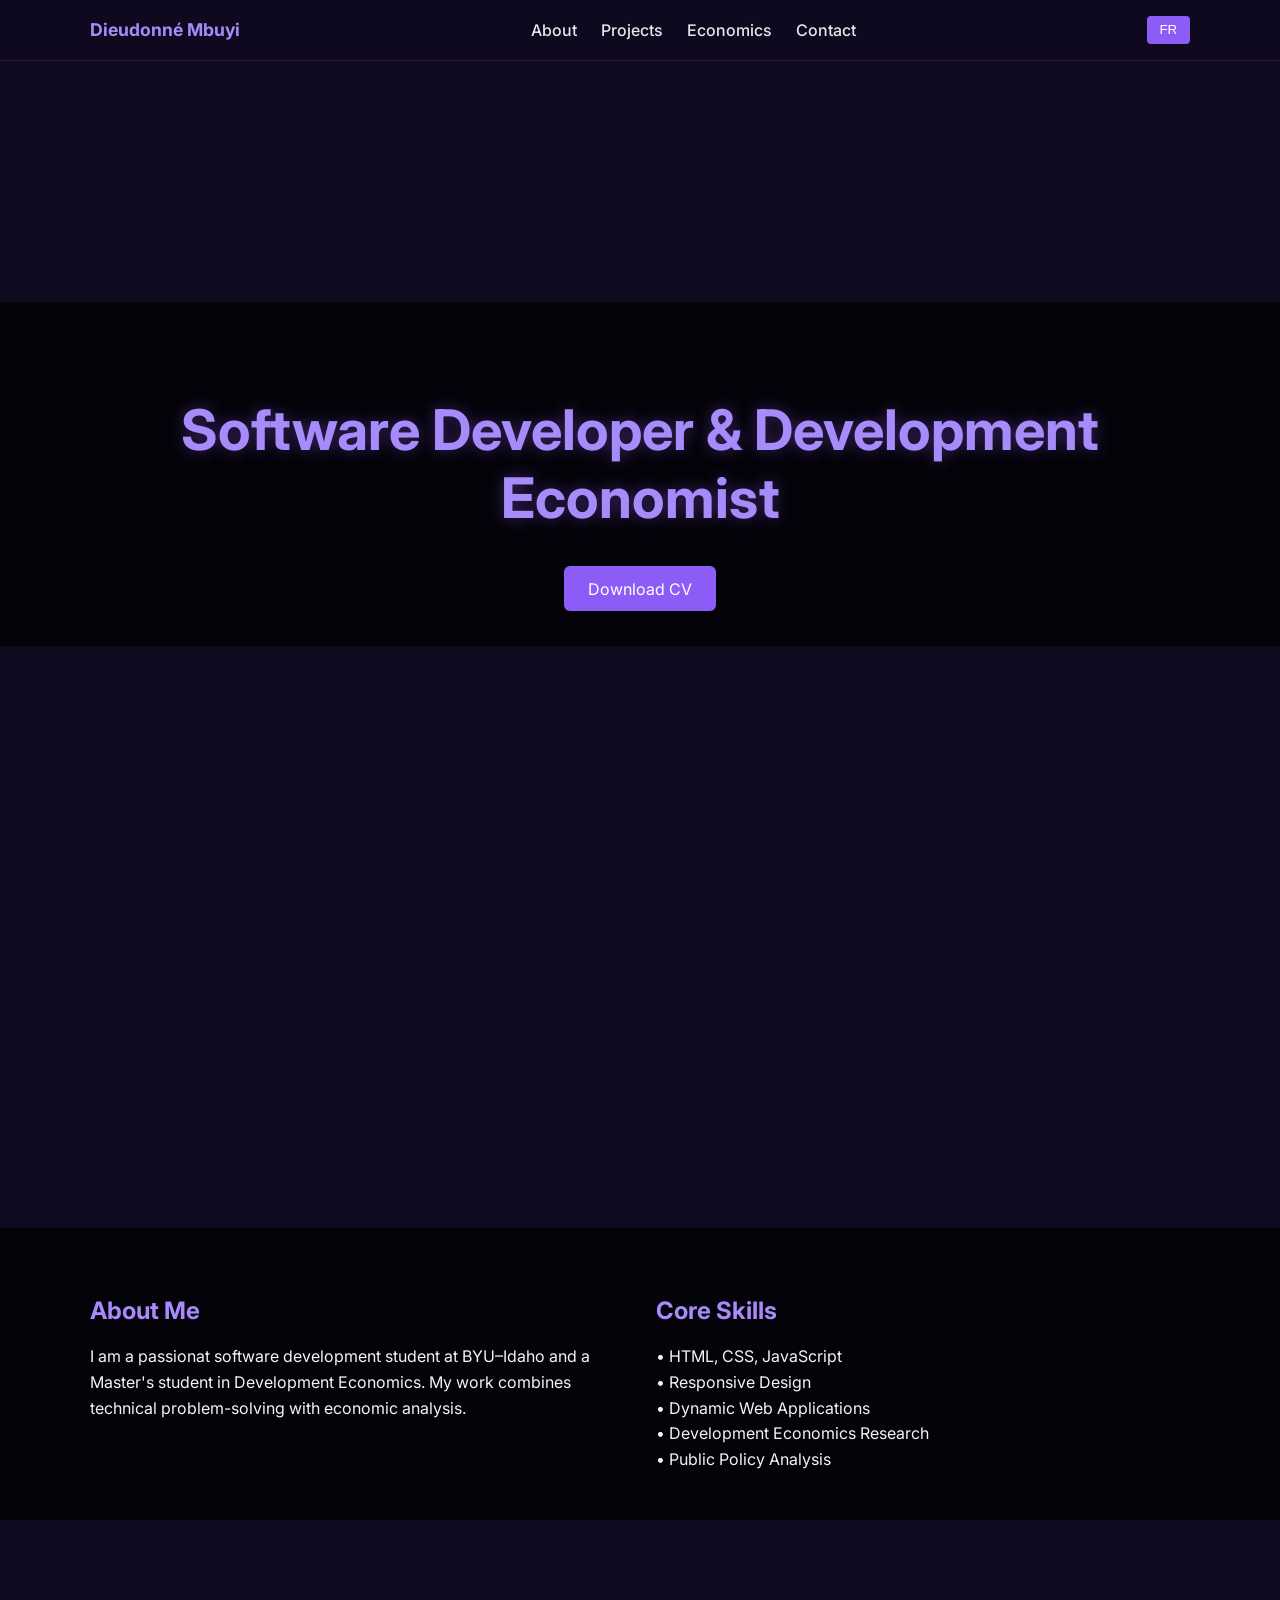
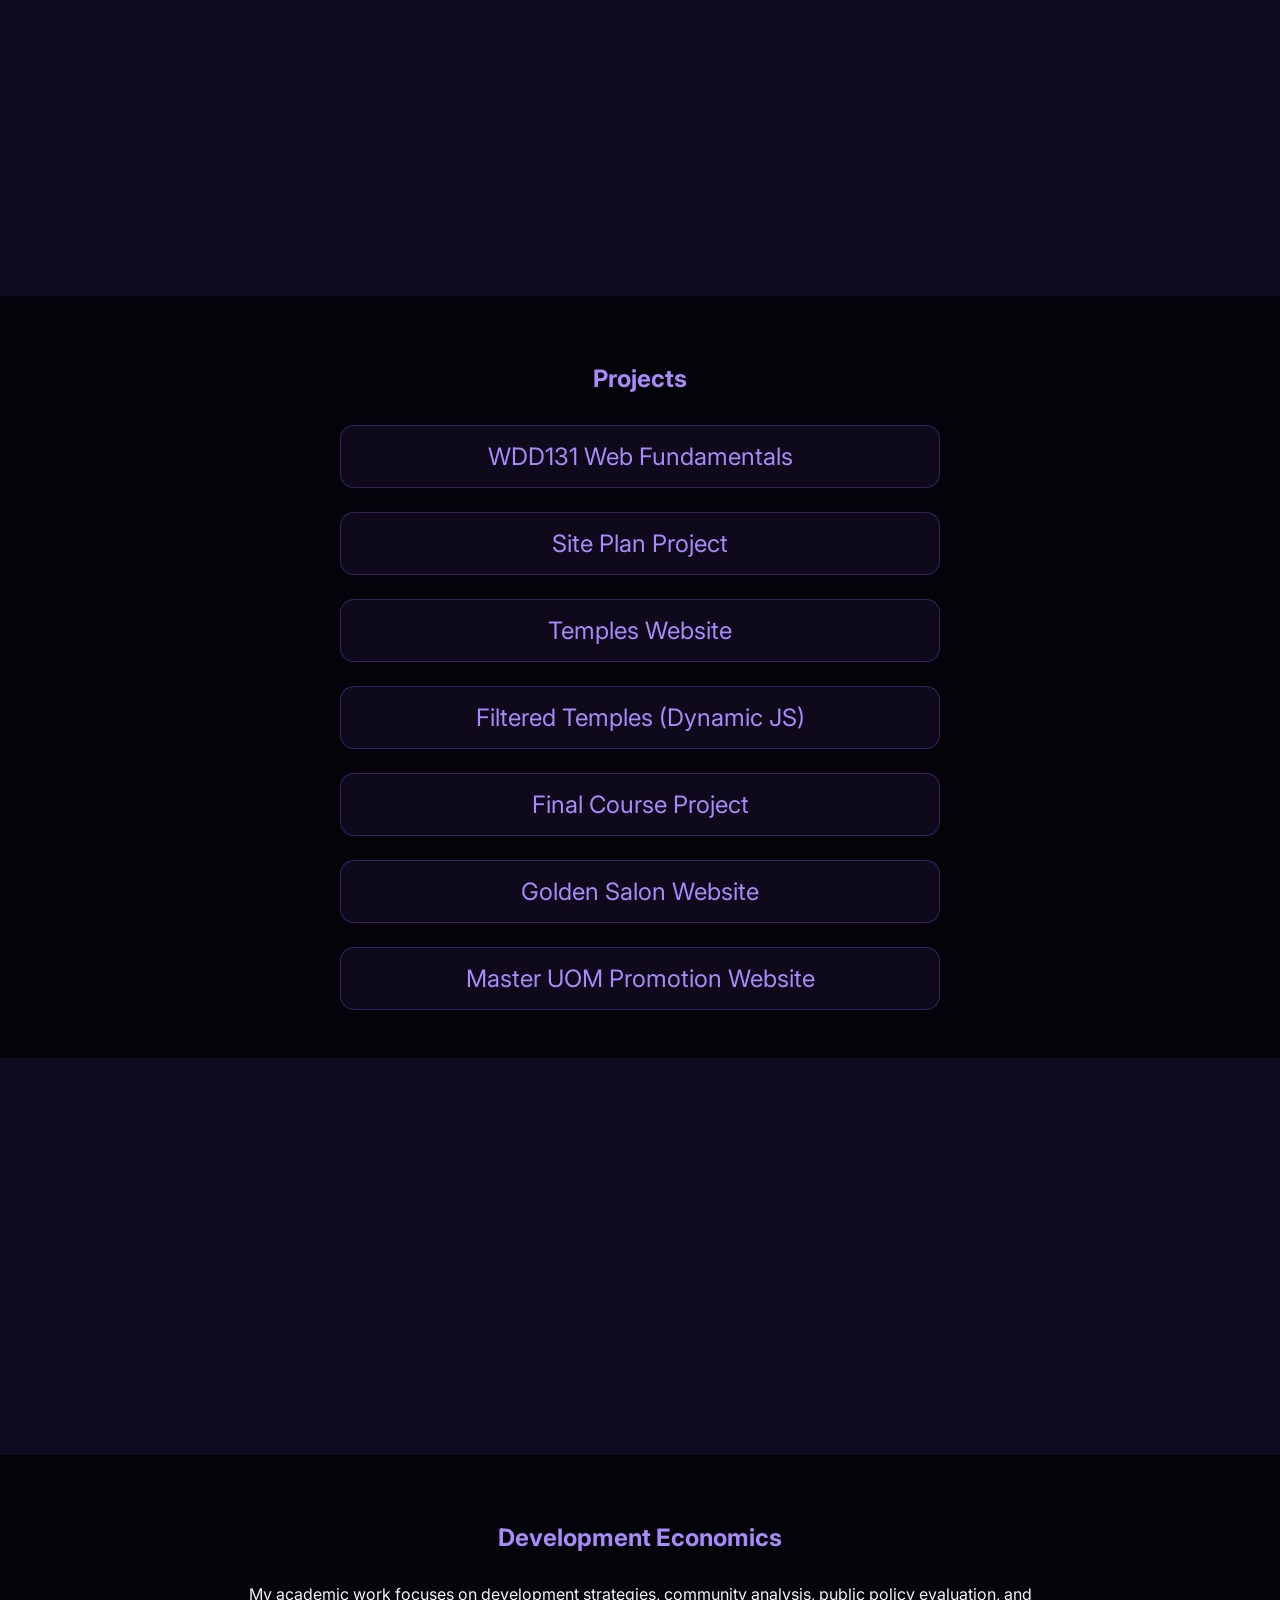
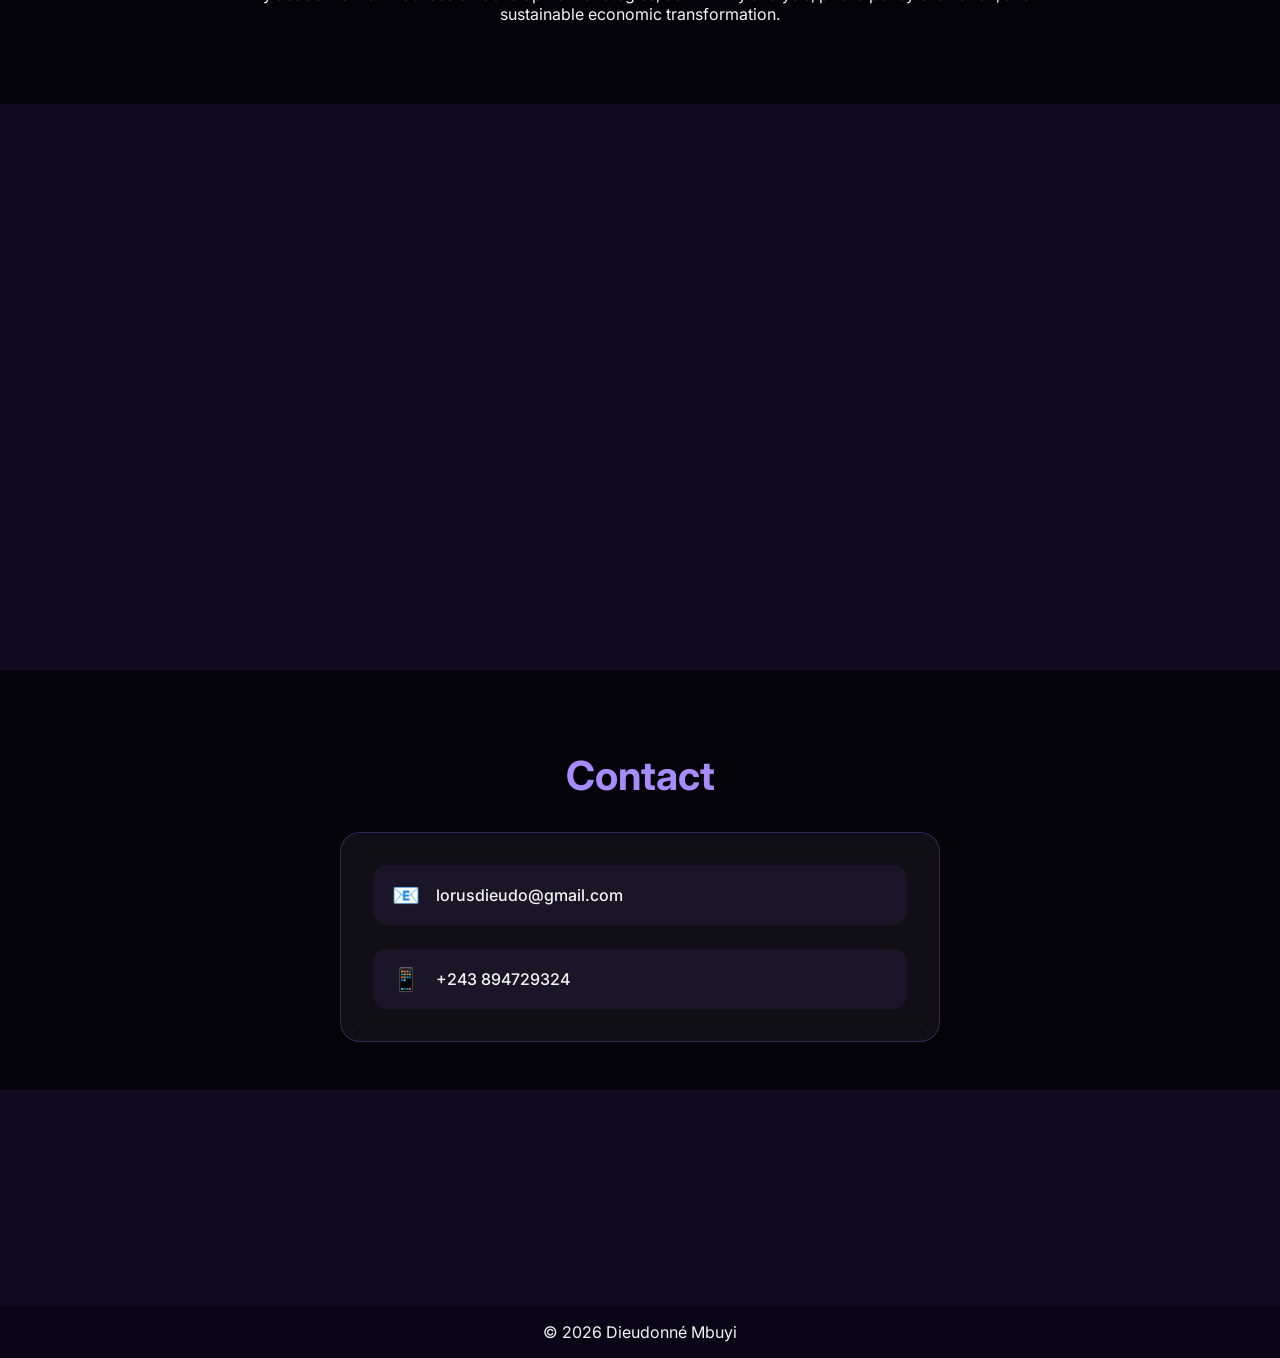
<file: index.html>
<!DOCTYPE html>
<html lang="en">

<head>
    <meta charset="UTF-8">
    <meta name="viewport" content="width=device-width, initial-scale=1.0">
    <title>Dieudonné Mbuyi | Portfolio</title>

    <!-- Google Fonts -->
    <link rel="preconnect" href="https://fonts.googleapis.com">
    <link rel="preconnect" href="https://fonts.gstatic.com" crossorigin>
    <link href="https://fonts.googleapis.com/css2?family=Inter:wght@400;600;700&display=swap" rel="stylesheet">

    <link rel="stylesheet" href="css/styles.css">
    <script src="js/main.js" defer></script>
</head>

<body>

    <header class="header">
        <div class="container header-content">

            <div class="logo">Dieudonné Mbuyi</div>

            <nav class="nav">
                <ul class="nav-links">
                    <li><a href="#about" data-i18n="nav_about">About</a></li>
                    <li><a href="#projects" data-i18n="nav_projects">Projects</a></li>
                    <li><a href="#economics" data-i18n="nav_economics">Economics</a></li>
                    <li><a href="#contact" data-i18n="nav_contact">Contact</a></li>
                </ul>
            </nav>

            <!-- Burger -->
            <div class="burger" id="burger">
                <span></span>
                <span></span>
                <span></span>
            </div>

            <button id="lang-toggle">FR</button>

        </div>
    </header>

    <!-- HERO -->
    <section class="hero"
        style="background-image: url('https://images.unsplash.com/photo-1518770660439-4636190af475');">
        <div class="overlay">
            <div class="container">
                <h1 data-i18n="hero_title">
                    Software Developer & Development Economist
                </h1>

                <div style="margin-top:2rem; text-align:center;">
                    <a href="assets/resume Dieudonne.pdf" download
                        style="background:#8b5cf6; padding:0.8rem 1.5rem; color:white; text-decoration:none; border-radius:6px;">
                        Download CV
                    </a>
                </div>
            </div>
        </div>
    </section>

    <!-- ABOUT -->
    <section id="about" style="background-image:url('https://images.unsplash.com/photo-1555066931-4365d14bab8c');">
        <div class="overlay">
            <div class="container about-grid">

                <div>
                    <h2 data-i18n="about_title">About Me</h2>
                    <p data-i18n="about_text">
                        I am a passionat software development student at BYU–Idaho
                        and a Master's student in Development Economics.
                        My work combines technical problem-solving with economic analysis.
                    </p>
                </div>

                <div>
                    <h2 data-i18n="skills_title">Core Skills</h2>
                    <p>
                        • HTML, CSS, JavaScript<br>
                        • Responsive Design<br>
                        • Dynamic Web Applications<br>
                        • Development Economics Research<br>
                        • Public Policy Analysis
                    </p>
                </div>

            </div>
        </div>
    </section>

    <!-- PROJECTS -->
    <section id="projects"
        style="background-image:url('https://images.unsplash.com/photo-1633356122544-f134324a6cee');">
        <div class="overlay">
            <div class="container">

                <h2 style="text-align:center; color:#a78bfa;">Projects</h2>

                <div class="project-list" style="margin-top:2rem;">

                    <a href="https://dieudonne-mbuyi.github.io/wdd131/" target="_blank">
                        WDD131 Web Fundamentals
                    </a>

                    <a href="https://dieudonne-mbuyi.github.io/wdd131/project/siteplan.html" target="_blank">
                        Site Plan Project
                    </a>

                    <a href="https://dieudonne-mbuyi.github.io/wdd131/temples.html" target="_blank">
                        Temples Website
                    </a>

                    <a href="https://dieudonne-mbuyi.github.io/wdd131/filtered-temples.html" target="_blank">
                        Filtered Temples (Dynamic JS)
                    </a>

                    <a href="https://dieudonne-mbuyi.github.io/wdd131/project/index.html" target="_blank">
                        Final Course Project
                    </a>

                    <a href="https://dieudonne-mbuyi.github.io/golden-salon/" target="_blank">
                        Golden Salon Website
                    </a>

                    <a href="https://dieudonne-mbuyi.github.io/Master-uom/" target="_blank">
                        Master UOM Promotion Website
                    </a>

                </div>

            </div>
        </div>
    </section>

    <!-- ECONOMICS -->
    <section id="economics"
        style="background-image:url('https://images.unsplash.com/photo-1486406146926-c627a92ad1ab');">
        <div class="overlay">
            <div class="container">

                <h2 style="text-align:center; color:#a78bfa;">
                    Development Economics
                </h2>

                <p style="max-width:800px; margin:2rem auto; text-align:center;">
                    My academic work focuses on development strategies,
                    community analysis, public policy evaluation,
                    and sustainable economic transformation.
                </p>

            </div>
        </div>
    </section>

    <!-- CONTACT -->
    <section id="contact" class="contact-section"
        style="background-image:url('https://images.unsplash.com/photo-1492724441997-5dc865305da7');">

        <div class="overlay">
            <div class="container">

                <h2 class="contact-title">Contact</h2>

                <div class="contact-card">

                    <a href="mailto:lorusdieudo@gmail.com" class="contact-item">
                        <span class="icon">📧</span>
                        <span class="text">lorusdieudo@gmail.com</span>
                    </a>

                    <a href="https://wa.me/243894729324" target="_blank" class="contact-item">
                        <span class="icon">📱</span>
                        <span class="text">+243 894729324</span>
                    </a>

                </div>

            </div>
        </div>
    </section>

    <footer style="text-align:center; padding:1rem; background:#0b0617;">
        © 2026 Dieudonné Mbuyi
    </footer>

</body>

</html>
</file>
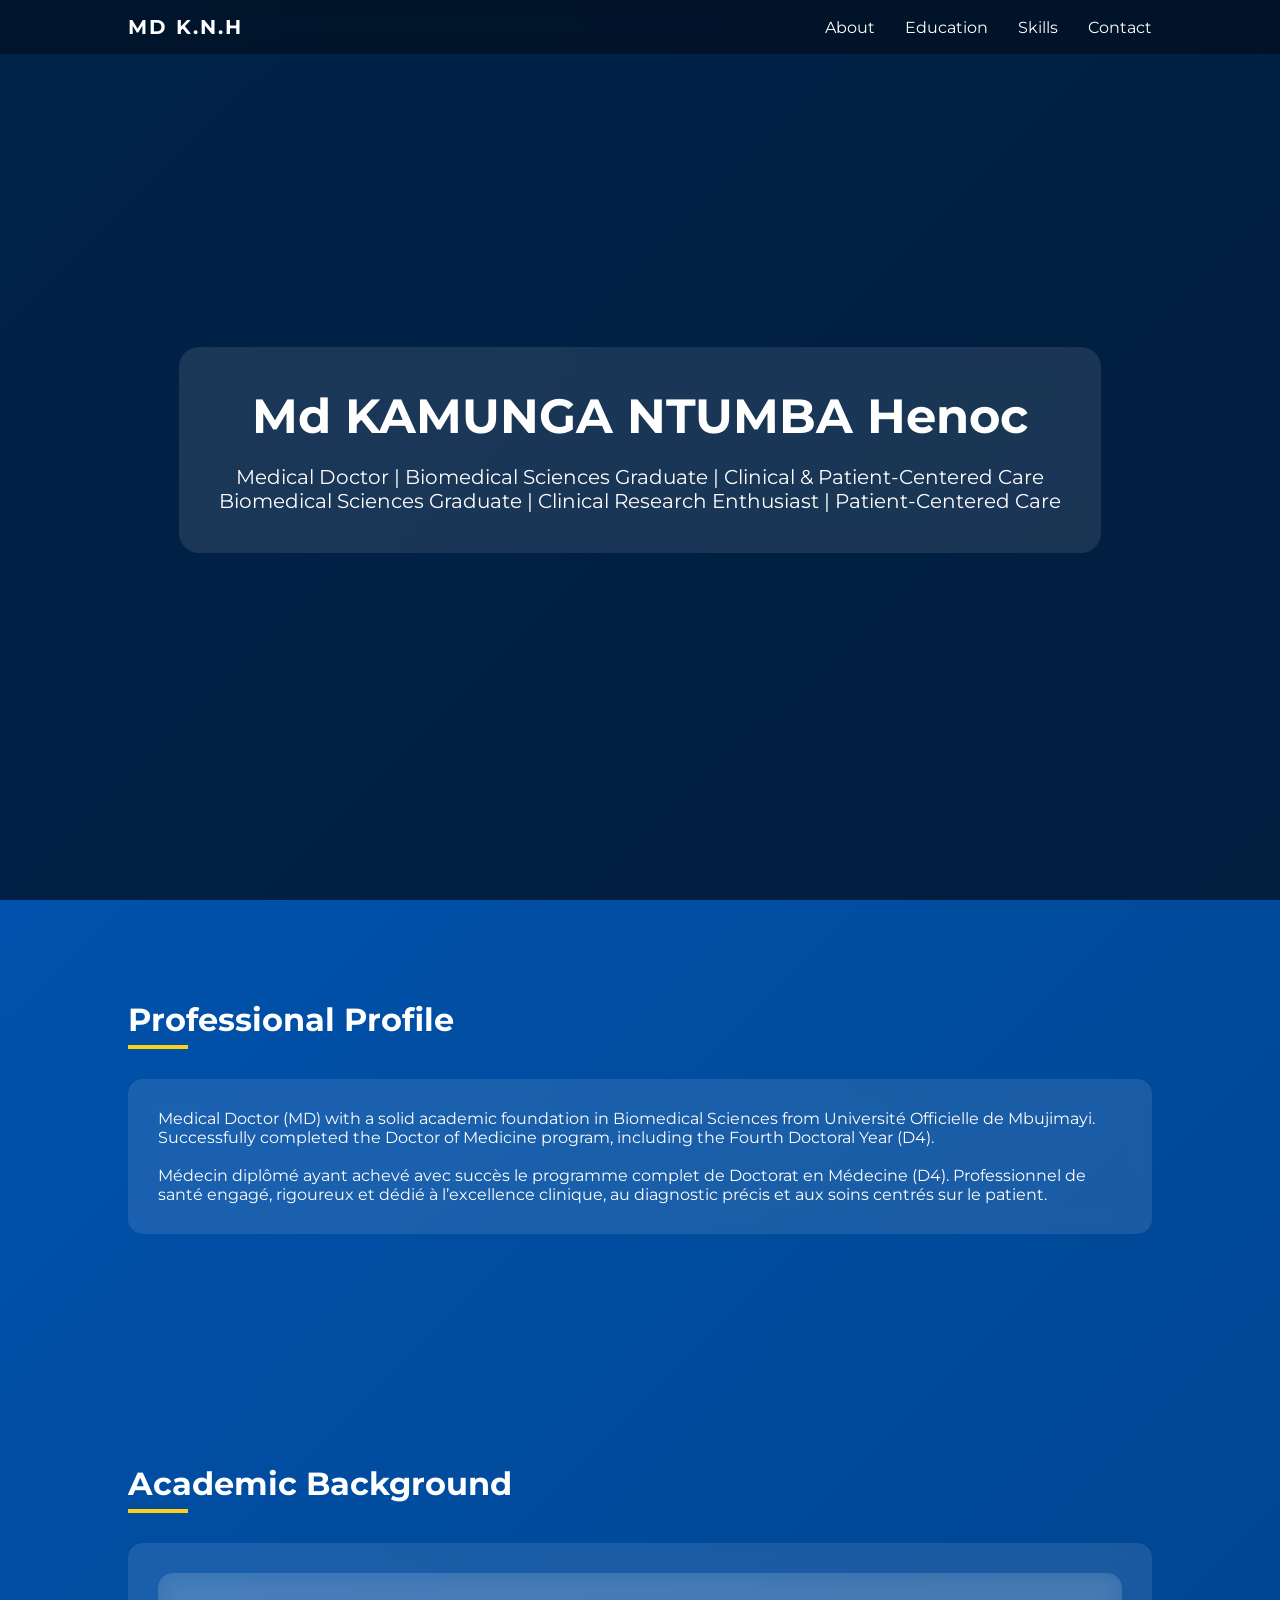
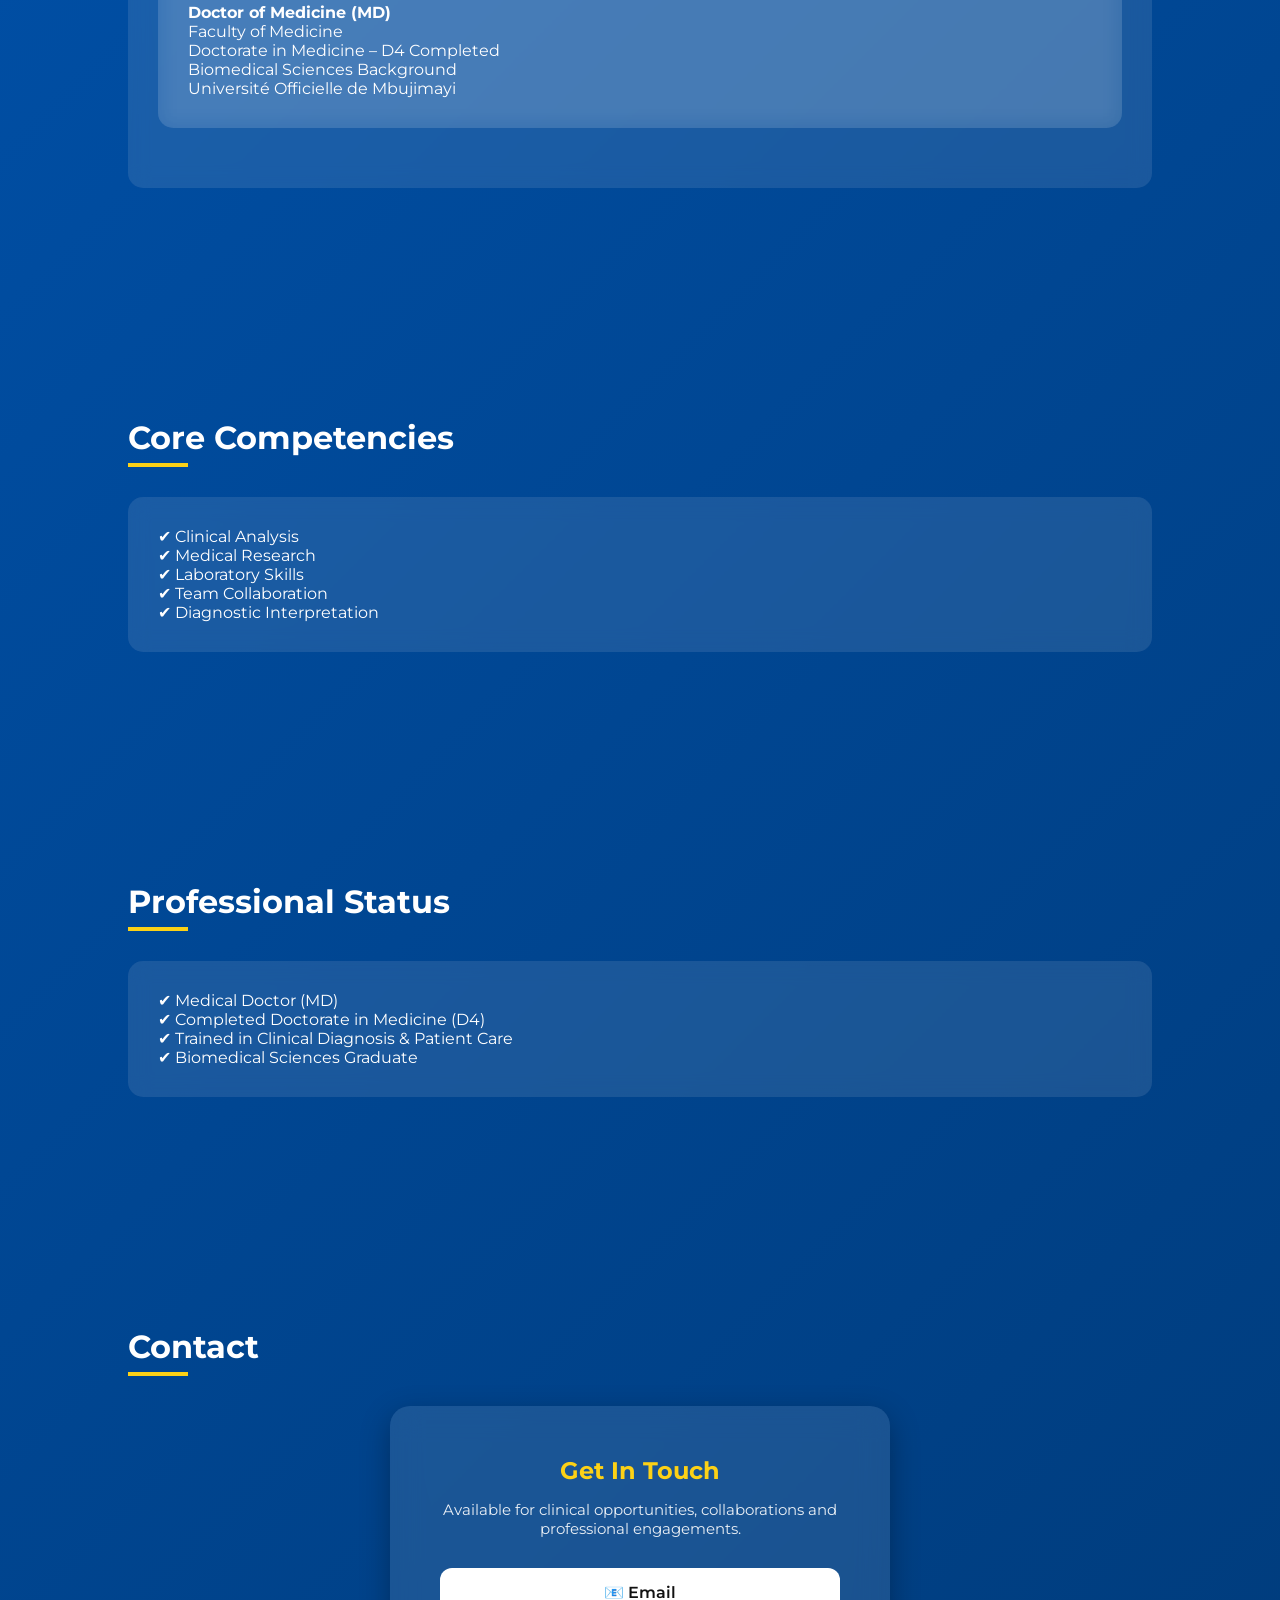
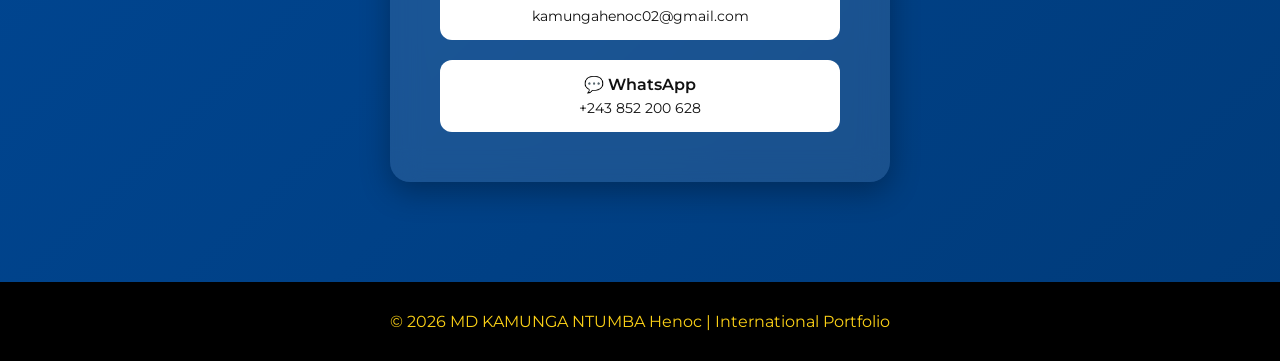
<file: port.html>
<!DOCTYPE html>
<html lang="fr">

<head>
    <meta charset="UTF-8">
    <meta name="viewport" content="width=device-width, initial-scale=1.0">
    <title>MD KAMUNGA NTUMBA Henoc | International Medical Portfolio</title>

    <link href="https://fonts.googleapis.com/css2?family=Montserrat:wght@300;400;600;700&display=swap" rel="stylesheet">
    <meta name="secription"
        content=" un pportfolio medical pour Dr kamunga Henoc, celui qui son parcours et prouve son autenticité">
    <meta name="Autor" content="ntumba Henoc">

    <style>
        /* ================= GLOBAL ================= */

        :root {
            --blue: #0057B7;
            --red: #CE1126;
            --yellow: #FCD116;
            --glass: rgba(255, 255, 255, 0.1);
            --white: #ffffff;
        }

        * {
            margin: 0;
            padding: 0;
            box-sizing: border-box;
            scroll-behavior: smooth;
            font-family: 'Montserrat', sans-serif;
        }

        body {
            background: linear-gradient(135deg, var(--blue), #003b7a);
            color: white;
            overflow-x: scroll;
        }

        /* ================= NAVBAR ================= */

        header {
            position: fixed;
            width: 100%;
            background: rgba(0, 0, 0, 0.4);
            backdrop-filter: blur(10px);
            z-index: 1000;
        }

        nav {
            display: flex;
            justify-content: space-between;
            align-items: center;
            padding: 15px 10%;
        }

        .logo {
            font-weight: 700;
            font-size: 20px;
            letter-spacing: 2px;
        }

        .nav-links {
            display: flex;
            gap: 30px;
        }

        .nav-links a {
            color: white;
            text-decoration: none;
            transition: 0.3s;
        }

        .nav-links a:hover {
            color: var(--yellow);
        }

        /* Burger */

        .burger {
            display: none;
            flex-direction: column;
            cursor: pointer;
        }

        .burger span {
            height: 3px;
            width: 25px;
            background: white;
            margin: 4px;
            transition: 0.4s;
        }

        .burger.active span:nth-child(1) {
            transform: rotate(45deg) translate(5px, 5px);
        }

        .burger.active span:nth-child(2) {
            opacity: 0;
        }

        .burger.active span:nth-child(3) {
            transform: rotate(-45deg) translate(6px, -6px);
        }

        /* ================= HERO ================= */

        .hero {
            height: 100vh;
            background:
                linear-gradient(rgba(0, 0, 0, 0.6), rgba(0, 0, 0, 0.6)),
                url('https://images.unsplash.com/photo-1584515933487-779824d29309?auto=format&fit=crop&w=1600&q=80');
            background-size: cover;
            background-position: center;
            display: flex;
            justify-content: center;
            align-items: center;
            text-align: center;
            padding: 20px;
        }

        .hero-content {
            background: var(--glass);
            padding: 40px;
            border-radius: 20px;
            backdrop-filter: blur(15px);
            animation: fadeUp 1.5s ease;
        }

        .hero h1 {
            font-size: 48px;
            margin-bottom: 20px;
        }

        .hero p {
            font-size: 20px;
        }

        /* ================= SECTIONS ================= */

        section {
            padding: 100px 10%;
        }

        .section-title {
            font-size: 32px;
            margin-bottom: 40px;
            position: relative;
        }

        .section-title::after {
            content: '';
            width: 60px;
            height: 4px;
            background: var(--yellow);
            position: absolute;
            bottom: -10px;
            left: 0;
        }

        /* ================= CONTACT PREMIUM ================= */

        .contact-container {
            display: flex;
            justify-content: center;
            align-items: center;
        }

        .contact-card {
            background: rgba(255, 255, 255, 0.1);
            backdrop-filter: blur(15px);
            padding: 50px;
            border-radius: 20px;
            text-align: center;
            width: 100%;
            max-width: 500px;
            box-shadow: 0 10px 30px rgba(0, 0, 0, 0.3);
            transition: 0.4s;
        }

        .contact-card:hover {
            transform: translateY(-8px);
        }

        .contact-card h3 {
            margin-bottom: 15px;
            font-size: 24px;
            color: var(--yellow);
        }

        .contact-card p {
            margin-bottom: 30px;
            font-size: 15px;
            opacity: 0.9;
        }

        .contact-links {
            display: flex;
            flex-direction: column;
            gap: 20px;
        }

        .contact-item {
            background: white;
            color: #111;
            text-decoration: none;
            padding: 15px;
            border-radius: 12px;
            display: flex;
            flex-direction: column;
            align-items: center;
            transition: 0.3s;
            font-weight: 600;
        }

        .contact-item span {
            font-size: 14px;
            font-weight: 400;
            margin-top: 5px;
        }

        .contact-item:hover {
            background: var(--yellow);
            transform: scale(1.05);
        }

        .whatsapp:hover {
            background: #25D366;
            color: white;
        }

        /* Responsive */

        @media(max-width:768px) {
            .contact-card {
                padding: 30px;
            }
        }

        /* ================= CARDS ================= */

        .card {
            background: var(--glass);
            padding: 30px;
            border-radius: 15px;
            backdrop-filter: blur(10px);
            margin-bottom: 30px;
            transition: 0.4s;
            opacity: 0;
            transform: translateY(40px);
        }

        .card.visible {
            opacity: 1;
            transform: translateY(0);
        }

        .card:hover {
            transform: scale(1.05);
        }

        /* ================= FOOTER ================= */

        footer {
            background: black;
            text-align: center;
            padding: 30px;
            color: var(--yellow);
        }

        /* ================= ANIMATIONS ================= */

        @keyframes fadeUp {
            from {
                opacity: 1;
                transform: translateY(50px);
            }

            to {
                opacity: 1;
                transform: translateY(0);
            }
        }

        /* ================= RESPONSIVE ================= */

        @media(max-width:768px) {

            .nav-links {
                position: absolute;
                top: 70px;
                right: 0;
                flex-direction: column;
                background: rgba(0, 0, 0, 0.9);
                width: 220px;
                padding: 20px;
                transform: translateX(100%);
                transition: 0.4s;
            }

            .nav-links.active {
                transform: translateX(0);
            }

            .burger {
                display: flex;
            }

            .hero h1 {
                font-size: 30px;
            }

        }
    </style>
</head>

<body>

    <header>
        <nav>
            <div class="logo">MD K.N.H</div>

            <div class="nav-links">
                <a href="#about">About</a>
                <a href="#education">Education</a>
                <a href="#skills">Skills</a>
                <a href="#contact">Contact</a>
            </div>

            <div class="burger" onclick="toggleMenu()">
                <span></span>
                <span></span>
                <span></span>
            </div>
        </nav>
    </header>

    <section class="hero">
        <div class="hero-content">
            <h1>Md KAMUNGA NTUMBA Henoc</h1>
            <p>Medical Doctor | Biomedical Sciences Graduate | Clinical & Patient-Centered Care</p>
            <p>Biomedical Sciences Graduate | Clinical Research Enthusiast | Patient-Centered Care</p>

        </div>
    </section>

    <section id="about">
        <h2 class="section-title">Professional Profile</h2>
        <div class="card">
            <p>
                Medical Doctor (MD) with a solid academic foundation in Biomedical Sciences from Université Officielle
                de Mbujimayi. Successfully completed the Doctor of Medicine program, including the Fourth Doctoral Year
                (D4).
            </p>

            <br>

            <p>
                Médecin diplômé ayant achevé avec succès le programme complet de Doctorat en Médecine (D4).
                Professionnel de santé engagé, rigoureux et dédié à l’excellence clinique, au diagnostic précis et aux
                soins centrés sur le patient.
            </p>
        </div>
    </section>

    <section id="education">
        <h2 class="section-title">Academic Background</h2>
        <div class="card">
            <div class="card">
                <p><strong>Doctor of Medicine (MD)</strong></p>
                <p>Faculty of Medicine</p>
                <p>Doctorate in Medicine – D4 Completed</p>
                <p>Biomedical Sciences Background</p>
                <p>Université Officielle de Mbujimayi</p>
            </div>
        </div>
    </section>

    <section id="skills">
        <h2 class="section-title">Core Competencies</h2>
        <div class="card">
            ✔ Clinical Analysis<br>
            ✔ Medical Research<br>
            ✔ Laboratory Skills<br>
            ✔ Team Collaboration<br>
            ✔ Diagnostic Interpretation
        </div>
    </section>
    <section id="status">
        <h2 class="section-title">Professional Status</h2>

        <div class="card">
            ✔ Medical Doctor (MD)<br>
            ✔ Completed Doctorate in Medicine (D4)<br>
            ✔ Trained in Clinical Diagnosis & Patient Care<br>
            ✔ Biomedical Sciences Graduate
        </div>

    </section>

    <section id="contact">
        <h2 class="section-title">Contact</h2>

        <div class="contact-container">

            <div class="contact-card">
                <h3>Get In Touch</h3>
                <p>Available for clinical opportunities, collaborations and professional engagements.</p>

                <div class="contact-links">

                    <!-- EMAIL -->
                    <a href="mailto:kamungahenoc02@gmail.com" class="contact-item">
                        📧 Email
                        <span>kamungahenoc02@gmail.com</span>
                    </a>

                    <!-- WHATSAPP -->
                    <a href="https://wa.me/243852200628" target="_blank" class="contact-item whatsapp">
                        💬 WhatsApp
                        <span>+243 852 200 628</span>
                    </a>

                </div>

            </div>

        </div>
    </section>

    <footer>
        © 2026 MD KAMUNGA NTUMBA Henoc | International Portfolio
    </footer>

    <script>

        /* Burger */

        function toggleMenu() {
            document.querySelector('.nav-links').classList.toggle('active');
            document.querySelector('.burger').classList.toggle('active');
        }

        /* Scroll Animation */

        const cards = document.querySelectorAll('.card');

        window.addEventListener('scroll', () => {
            cards.forEach(card => {
                const cardTop = card.getBoundingClientRect().top;
                if (cardTop < window.innerHeight - 100) {
                    card.classList.add('visible');
                }
            });
        });

    </script>

</body>

</html>
</file>
<file: css/styles.css>
/* ===============================
   GLOBAL RESET
================================= */

*,
*::before,
*::after {
    box-sizing: border-box;
}

html {
    scroll-behavior: smooth;
}

body {
    margin: 0;
    font-family: "Inter", sans-serif;
    background-color: #0f0a1f;
    color: #f3f4f6;
    overflow-x: hidden;
    /* empêche débordement horizontal */
}

/* ===============================
   CONTAINER (MARGES CENTRÉES)
================================= */

.container {
    width: min(1100px, 90%);
    margin: 0 auto;
}

/* ===============================
   HEADER PREMIUM
================================= */

.header {
    position: fixed;
    top: 0;
    width: 100%;
    backdrop-filter: blur(10px);
    background: rgba(15, 10, 31, 0.85);
    border-bottom: 1px solid rgba(139, 92, 246, 0.2);
    z-index: 1000;
}

.header-content {
    display: flex;
    justify-content: space-between;
    align-items: center;
    padding: 1rem 0;
}

.logo {
    font-weight: 700;
    color: #a78bfa;
    font-size: 1.1rem;
}

nav ul {
    display: flex;
    gap: 1.5rem;
    list-style: none;
    padding: 0;
    margin: 0;
}

nav a {
    text-decoration: none;
    color: #e5e7eb;
    font-weight: 500;
    position: relative;
}

nav a::after {
    content: "";
    position: absolute;
    left: 0;
    bottom: -4px;
    width: 0;
    height: 2px;
    background: #8b5cf6;
    transition: width 0.3s ease;
}

nav a:hover::after {
    width: 100%;
}

#lang-toggle {
    background: #8b5cf6;
    border: none;
    padding: 0.4rem 0.8rem;
    color: white;
    cursor: pointer;
    border-radius: 4px;
}

/* ===============================
   SECTIONS
================================= */

section {
    min-height: 100vh;
    display: flex;
    align-items: center;
    padding: 6rem 0 3rem;
    position: relative;
    background-size: cover;
    background-position: center;
}

.overlay {
    width: 100%;
    background: rgba(0, 0, 0, 0.7);
    padding: 3rem 0;
}

/* ===============================
   HERO ANIMATION AVANCÉE
================================= */

.hero h1 {
    font-size: clamp(2rem, 5vw, 3.5rem);
    text-align: center;
    opacity: 0;
    transform: translateY(30px);
    animation: fadeUp 1.5s ease forwards;
    color: #a78bfa;
    text-shadow: 0 0 15px rgba(139, 92, 246, 0.4);
}

@keyframes fadeUp {
    to {
        opacity: 1;
        transform: translateY(0);
    }
}

/* ===============================
   ABOUT SECTION
================================= */

.about-grid {
    display: grid;
    gap: 2rem;
    text-align: center;
}

.about-grid h2 {
    color: #a78bfa;
}

.about-grid p {
    line-height: 1.6;
    max-width: 700px;
    margin: 0 auto;
}

/* ===============================
   PROJECTS (PROPRE ET CENTRÉ)
================================= */

.project-list {
    display: flex;
    flex-direction: column;
    gap: 1.2rem;
    align-items: center;
}

/* ===============================
   PROJECT CARDS PREMIUM
================================= */

.project-list a {
    display: block;
    width: min(600px, 95%);
    padding: 1rem 1.5rem;
    background: rgba(139, 92, 246, 0.08);
    border: 1px solid rgba(139, 92, 246, 0.3);
    border-radius: 14px;
    color: #a78bfa;
    text-decoration: none;
    font-size: clamp(1.1rem, 2.5vw, 1.5rem);
    text-align: center;
    transition: all 0.3s ease;
}

/* Hover effect */
.project-list a:hover {
    background: rgba(139, 92, 246, 0.18);
    transform: translateY(-4px);
    box-shadow: 0 0 20px rgba(139, 92, 246, 0.3);
    color: #c4b5fd;
}

/* Click effect (instant color feedback) */
.project-list a:active {
    background: #8b5cf6;
    color: white;
    transform: scale(0.97);
}

.project-list a:hover {
    transform: scale(1.05);
    color: #c4b5fd;
}

/* ===============================
   CONTACT
================================= */

/* ===============================
   CONTACT PREMIUM DESIGN
================================= */

.contact-title {
    text-align: center;
    color: #a78bfa;
    margin-bottom: 2rem;
    font-size: clamp(1.8rem, 4vw, 2.5rem);
}

.contact-card {
    max-width: 600px;
    margin: 0 auto;
    padding: 2rem;
    border-radius: 20px;
    background: rgba(255, 255, 255, 0.05);
    backdrop-filter: blur(15px);
    border: 1px solid rgba(139, 92, 246, 0.3);
    display: flex;
    flex-direction: column;
    gap: 1.5rem;
    transition: 0.4s ease;
}

.contact-card:hover {
    box-shadow: 0 0 30px rgba(139, 92, 246, 0.3);
}

/* Contact Items */
.contact-item {
    display: flex;
    align-items: center;
    gap: 1rem;
    padding: 1rem 1.2rem;
    border-radius: 14px;
    background: rgba(139, 92, 246, 0.08);
    text-decoration: none;
    color: #f3f4f6;
    font-weight: 500;
    transition: all 0.3s ease;
}

.contact-item:hover {
    background: rgba(139, 92, 246, 0.2);
    transform: translateY(-4px);
}

.contact-item:active {
    background: #8b5cf6;
    color: white;
    transform: scale(0.97);
}

.icon {
    font-size: 1.4rem;
}

.text {
    word-break: break-word;
}

/* ===============================
   RESPONSIVE TABLET & DESKTOP
================================= */

@media (min-width: 768px) {
    .about-grid {
        grid-template-columns: 1fr 1fr;
        text-align: left;
    }

    .project-list {
        gap: 1.5rem;
    }
}

/* ===============================
   BURGER ANIMÉ EN X
================================= */

.burger {
    display: none;
    flex-direction: column;
    justify-content: center;
    cursor: pointer;
    gap: 6px;
    z-index: 1100;
}

.burger span {
    width: 28px;
    height: 3px;
    background: #a78bfa;
    border-radius: 2px;
    transition: all 0.4s ease;
}

/* Animation active */
.burger.active span:nth-child(1) {
    transform: rotate(45deg) translate(6px, 6px);
}

.burger.active span:nth-child(2) {
    opacity: 0;
}

.burger.active span:nth-child(3) {
    transform: rotate(-45deg) translate(7px, -7px);
}

/* Mobile */
@media (max-width: 768px) {
    .burger {
        display: flex;
    }
}

/* Mobile Navigation */
@media (max-width: 768px) {

    nav {
        position: fixed;
        top: 0;
        right: -100%;
        height: 100vh;
        width: 250px;
        background: #140c2e;
        display: flex;
        align-items: center;
        justify-content: center;
        transition: right 0.4s ease;
    }

    nav.active {
        right: 0;
    }

    .nav-links {
        flex-direction: column;
        gap: 2rem;
    }

    .burger {
        display: flex;
    }

    nav ul {
        flex-direction: column;
    }
}
</file>
